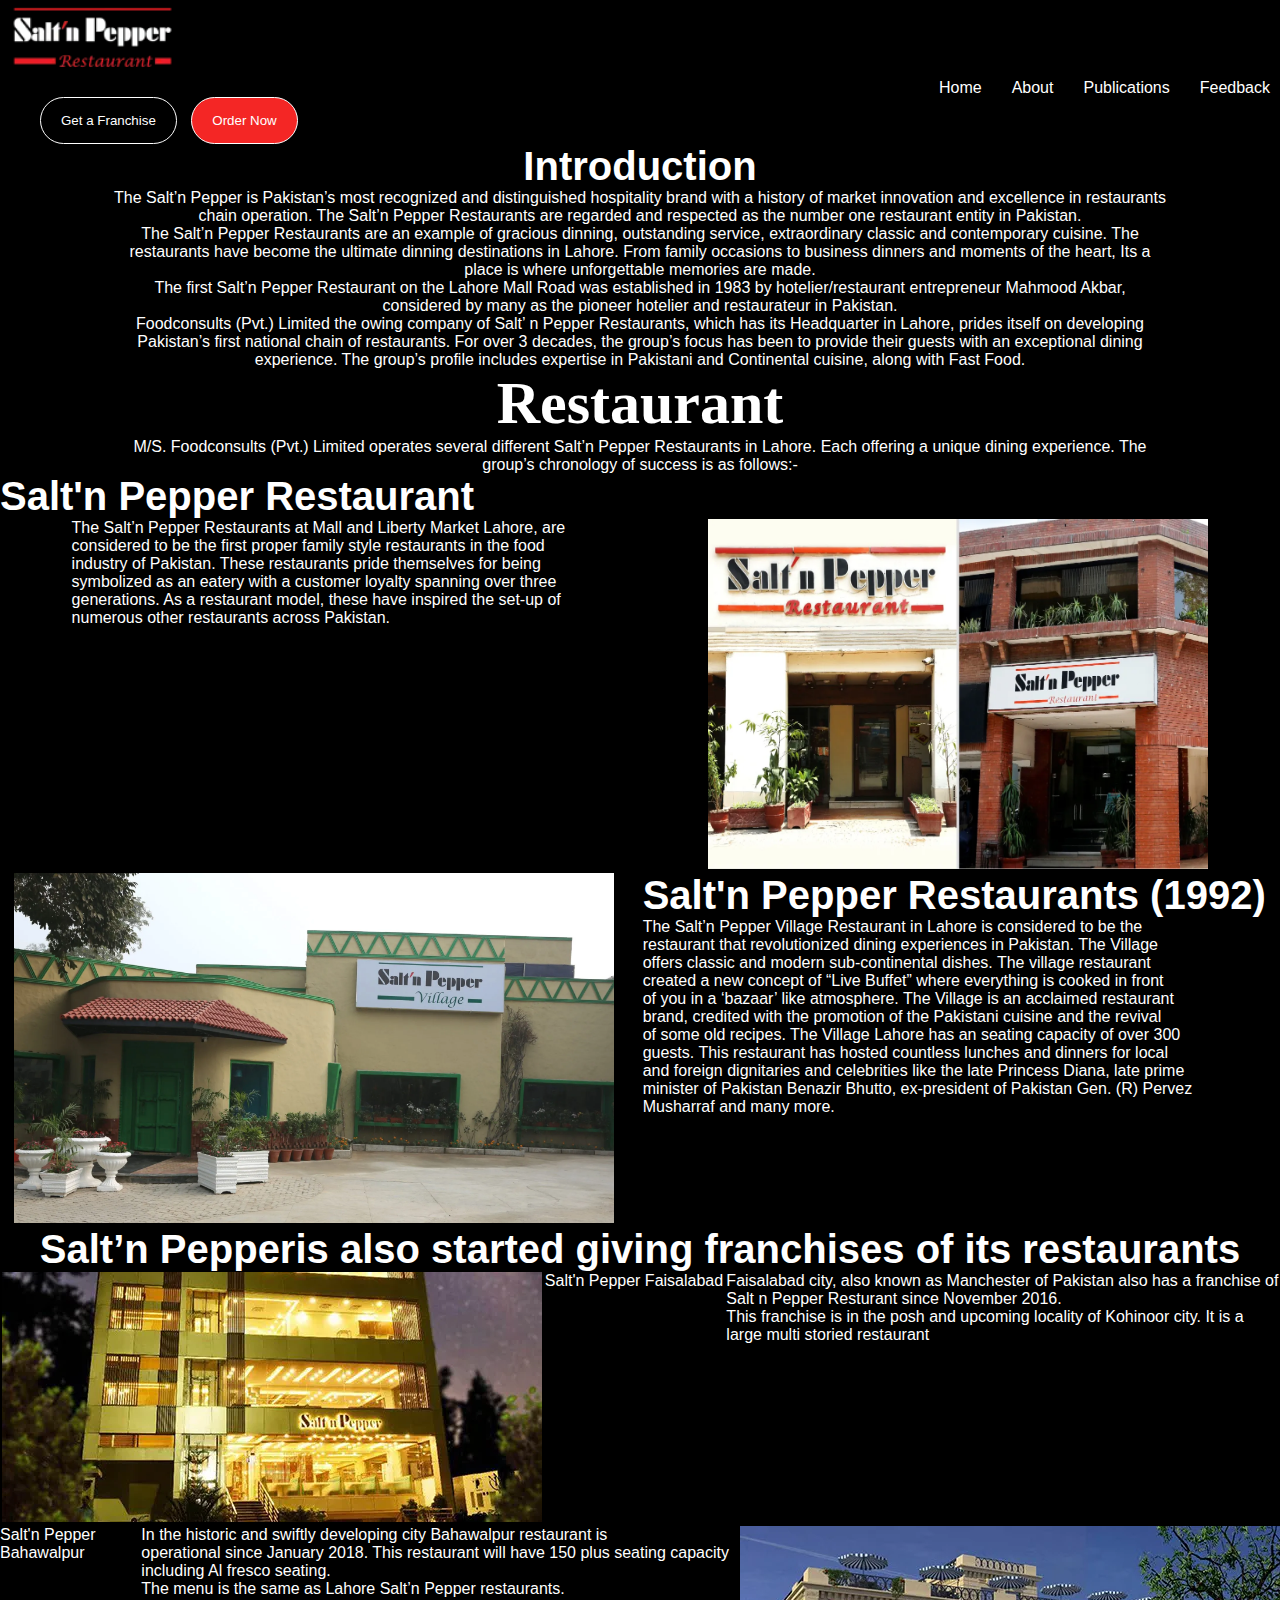
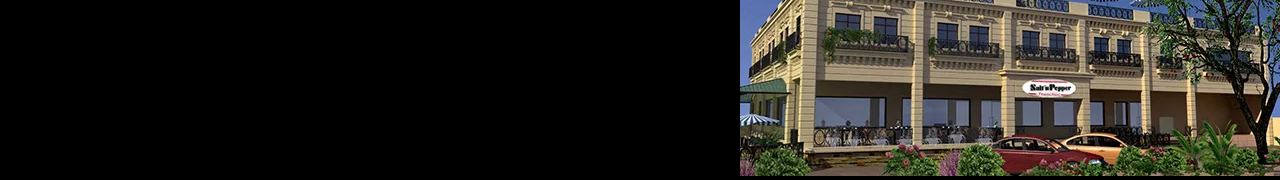
<file: about.html>
<!DOCTYPE html>
<html lang="en">
<head>
    <meta charset="UTF-8">
    <meta name="viewport" content="width=device-width, initial-scale=1.0">
    <title>About</title>
    <link rel="stylesheet" href="assets/styles/style.css">
    <link rel="stylesheet" href="assets/styles/utility.css">
</head>
<body>
    <body class="bg-dark">
        <header id="navbar" class="d-flex justify-between align-center wrap mt-4">
            <div class="logo">
                <img id="header-logo" src="assets/images/S&P pic 1.webp" alt="Logo">
                <div class="nav ">
                    <nav id="navbar-items" class="d-flex justify-around align-center wrap">
                        <a class="nav-link" href="#">Home</a>
                        <a class="nav-link" href="#">About</a>
                        <a class="nav-link" href="#">Publications</a>
                        <a class="nav-link" href="#">Feedback</a>
                    </nav>
                </div>
                <button id="franchise" class="rounded">Get a Franchise</button>
            <button id="order-online" class="rounded">Order Now</button>
            </div>
        </header>

        <!-- main portion started -->
        <main>
            <h1 class="center mt-4">Introduction</h1>
            <p class="center mt-4">The Salt’n Pepper is Pakistan’s most recognized and distinguished hospitality brand with a history of market innovation and excellence in restaurants <br> chain operation. The Salt’n Pepper Restaurants are regarded and respected as the number one restaurant entity in Pakistan. <br>

                The Salt’n Pepper Restaurants are an example of gracious dinning, outstanding service, extraordinary classic and contemporary cuisine. The <br> restaurants have become the ultimate dinning destinations in Lahore. From family occasions to business dinners and moments of the heart, Its a <br> place is where unforgettable memories are made. <br>
                
                The first Salt’n Pepper Restaurant on the Lahore Mall Road was established in 1983 by hotelier/restaurant entrepreneur Mahmood Akbar, <br> considered by many as the pioneer hotelier and restaurateur in Pakistan. <br>
                
                Foodconsults (Pvt.) Limited the owing company of Salt’ n Pepper Restaurants, which has its Headquarter in Lahore, prides itself on developing <br> Pakistan’s first national chain of restaurants. For over 3 decades, the group’s focus has been to provide their guests with an exceptional dining <br> experience. The group’s profile includes expertise in Pakistani and Continental cuisine, along with Fast Food.</p>

                <h2 class="center mt-4">Restaurant</h2>

                <p class="center mt-4">M/S. Foodconsults (Pvt.) Limited operates several different Salt’n Pepper Restaurants in Lahore. Each offering a unique dining experience. The <br> group’s chronology of success is as follows:-</p>

                <h1 class="d-flex">Salt'n Pepper Restaurant</h1>
                <div class="d-flex justify-around"> 
                    <p >The Salt’n Pepper Restaurants at Mall and Liberty Market Lahore, are  <br>considered to be the first proper family style restaurants in the food <br> industry of Pakistan. These restaurants pride themselves for being <br> symbolized as an eatery with a customer loyalty spanning over three <br>generations. As a restaurant model, these have inspired the set-up of <br> numerous other restaurants across Pakistan.</p>
                    <div>
                        <img src="assets/images/S&P PIC 25.webp" alt="logo" width="500" height="350">
                    </div>
                </div>

                <div class="d-flex justify-around">
                    <div >
                        <img src="assets/images/S&P PIC 26.webp" alt="logo" width="600" height="350">
                    </div>
                    <div>
                        <h1>Salt'n Pepper Restaurants (1992)</h1>
                        <p>The Salt’n Pepper Village Restaurant in Lahore is considered to be the <br> restaurant that revolutionized dining experiences in Pakistan. The Village <br> offers classic and modern sub-continental dishes. The village restaurant <br> created a new concept of “Live Buffet” where everything is cooked in front <br> of you in a ‘bazaar’ like atmosphere. The Village is an acclaimed restaurant <br>brand, credited with the promotion of the Pakistani cuisine and the revival <br> of some old recipes. The Village Lahore has an seating capacity of over 300 <br> guests. This restaurant has hosted countless lunches and dinners for local <br> and foreign dignitaries and celebrities like the late Princess Diana, late prime <br> minister of Pakistan Benazir Bhutto, ex-president of Pakistan Gen. (R) Pervez <br>Musharraf and many more.</p>
                    </div>
                </div>

                <h1 class="center">Salt’n Pepperis also started giving franchises of its restaurants</h1>
                <div class="d-flex justify-around">
                    <div>
                        <img src="assets/images/S&P PIC 27.webp" alt="">
                    </div>
                    <h>Salt'n Pepper Faisalabad</h>
                    <p>Faisalabad city, also known as Manchester of Pakistan also has a franchise of <br> Salt n Pepper Resturant since November 2016. <br>This franchise is in the posh and upcoming locality of Kohinoor city. It is a <br> large multi storied restaurant</p>
                </div>

                <div class="d-flex justify-around">
                    <h>Salt'n Pepper Bahawalpur</h>
                    <p>In the historic and swiftly developing city Bahawalpur restaurant is  <br>operational since January 2018. This restaurant will have 150 plus seating capacity including Al fresco seating. <br> The menu is the same as Lahore Salt’n Pepper restaurants.</p>
                    <div>
                        <img src="assets/images/S&P PIC 28.webp" alt="">
                    </div>
                </div>

                
        </main>
</body>
</html>
</file>
<file: assets/styles/style.css>
:root{
    --red:#f42625;
    --white:#ffffff;
    --black:#000000
}
/* #navbar{
    padding: 0px 10px; */
/* } */

#franchise{
    border: 1px solid white;
    color: white;
    background-color: transparent;
    padding: 15px 20px ;
    cursor: pointer;
    margin-left: 30px;
}

#order-online{
    border: 1px solid white;
    color: white;
    background-color: var(--red);
    padding: 15px 20px ;
    cursor: pointer;
    margin-left: 10px;

   
}
#green{
    background-color: green;
}

#header-logo{
    width: 165px;
    margin-right: 400px;
}
#main-logo{
    width: 100%;
}

#navbar{
    padding: 0px 10px;
}

#navbar-items{
    gap: 30px;
}

.nav-link{
text-decoration: none;
}
#children-images{
    gap: 30px;
}
.logo{
    width: 100%;
}
.large{
    font-size: 60px;
}
h1{
    font-size: 40px;
}
h2{
    font-size: 60px;
    font-family: 'Times New Roman', Times, serif;
}

h6{
    color: var(--red);
}

.direction-btn{
    border: 1px solid white;
    color: white;
 background-color: transparent;
 padding: 15px 20px;
 display: flex;
 flex-direction: row;
}


.container{
    display: flex;
    flex-direction: column-reverse;
    
}
.container-parts{
    background-color: #ffffff;
   
}

h3,h5{
    color: black;
}

.nav{
    display: flex;
    justify-content: flex-end;
    align-items: flex-start;
}




#h2-one{
    font-size: 60px;
}
</file>
<file: assets/styles/utility.css>
*{
    padding: 0px;
    margin: 0px;
    box-sizing: border-box;
    color: #ffffff;
    font-family: 'Franklin Gothic Medium', 'Arial Narrow', Arial, sans-serif;
}


/* utility classes started */

/* flex started */
.d-flex{
    display: flex;
}

.justify-center{
justify-content: center;
}

.justift-between{
    justify-content: space-between;
}

.justify-around{
    justify-content: space-around;
}

.justify-evenly{
    justify-content: space-evenly;
}

.align-center{
    align-items: center;
}

.align-between{
    align-items: space-between;
}

.align-around{
    align-items: space-around;
}

.align-evenly{
    align-items: space-evenly;
}

.wrap{
flex-wrap: wrap;
}

.flex-row{
    flex-direction: row;
}

.flex-column{
    flex-direction: column;
}

/* flex ended */

/* margin classes started */

.m-1{
    margin: 5px;
    
}
.m-2{
    margin: 10px;
    
}
.m-3{
    margin: 15px;
    
}
.m-4{
    margin: 20px;
    
}
.m-1{
    margin-top: 5px;
    
}
.m-2{
    margin-top: 10px;
    
}
.m-3{
    margin-top: 15px;
    
}
.m-4{
    margin-top: 20px;
    
}

/* margin classes endede */

/* bg-color started */
.bg-light{
    background-color: #ffffff;
}
.bg-dark{
    background-color: #000000;
}
.bg-grey{
    background-color: #0f0f0f
}

.center{
    text-align: center ;
}

.rounded{
    border-radius: 30px;
}
.rounded-sm{
    border-radius: 10px;
}
.rounded-md{
    border-radius: 20px;
}
/* bg-color ended */

/* text color started */

.text-light{
    color: #ffffff;
}
.text-dark{
    color: #000000;
}
.text-grey{
    color: rgba(255, 255, 255, 0.7);
}

.transparent{
    background-color: transparent;
}
/* text color ended */
</file>
